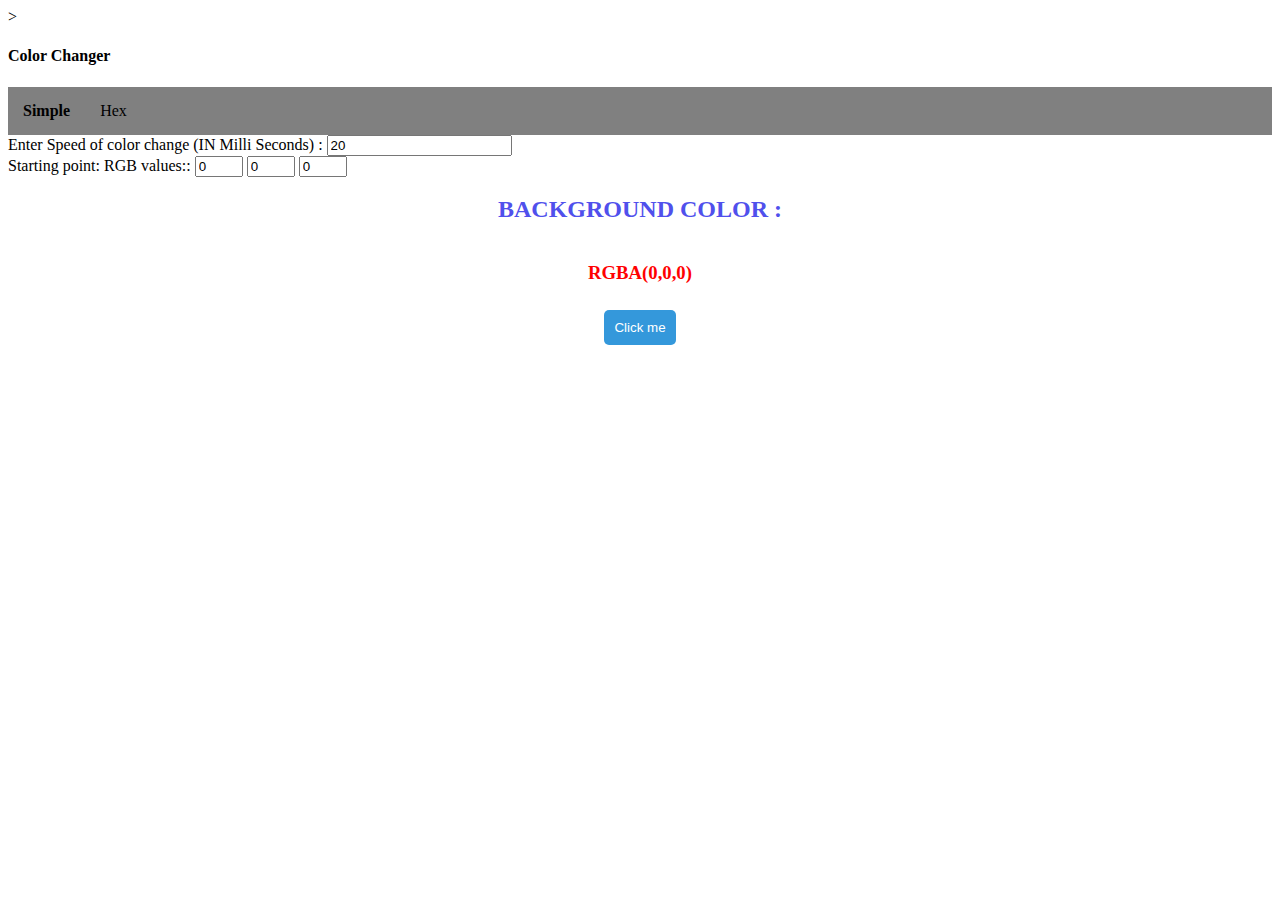
<file: index.html>
<!DOCTYPE html>
<html lang="en">
<head>
    <meta charset="UTF-8">
    <meta name="viewport" content="width=device-width, initial-scale=1.0">
    <title>Color Flipping || Hex testing</title>
    
    <!--The CSS File linking -->>
    <link rel="stylesheet" href="style.css" />

</head>

<body>
    <nav>
        <div class="nav">
            <h4>Color Changer</h4>
            <ul  class="nav_links">
                <li><a href="index.html"><b>Simple</b></a></li>
                <li><a href="hex.html">Hex</a></li>
            </ul>
        </div>
        
    </nav>
    <main>
        <div class="speed">
            <label for="integerInput">Enter Speed of color change (IN Milli Seconds) :</label>
            <input type="number" id="speednum" name="integerInput" step="1" value="20" />        
        </div>
        
        <div class="startpoint">
            <label for="digit1">Starting point: RGB values::</label>
            <input type="number" id="r" name="digit1" size="1" min="0" max="9" value="0" />
            <input type="number" id="g" name="digit2" size="1" min="0" max="9" value="0" />
            <input type="number" id="b" name="digit3" size="1" min="0" max="9" value="0"/>
        </div>

        <div class="container">
            <h2>Background Color : </h2>
            <h3><span class="color">RGBA(0,0,0)</span></h3>
            <button class="btn btn-hero" id="btn">Click me</button>
        </div>

    </main>    
    <script src="heaven.js"></script>
</body>
</html>
</file>
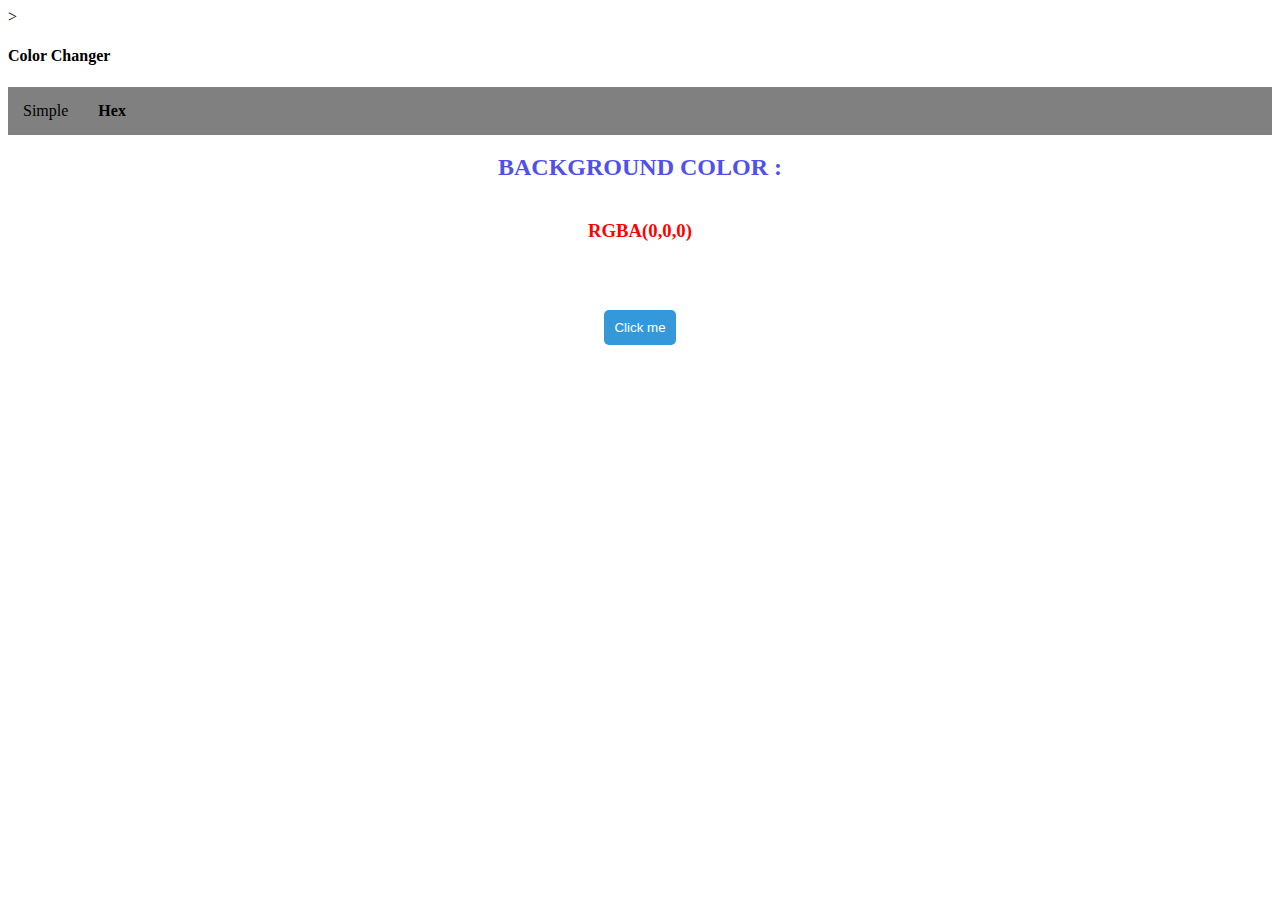
<file: hex.html>
<!DOCTYPE html>
<html lang="en">
<head>
    <meta charset="UTF-8">
    <meta name="viewport" content="width=device-width, initial-scale=1.0">
    <title>Color Flipping || Hex testing</title>
    
    <!--The CSS File linking -->>
    <link rel="stylesheet" href="style.css" />

</head>

<body>
    <nav>
        <div class="nav">
            <h4>Color Changer</h4>
            <ul  class="nav_links">
                <li><a href="index.html">Simple</a></li>
                <li><a href="hex.html"><b>Hex</b></a></li>
            </ul>
        </div>
    </nav>
    <main>
        <div class="container">
            <h2>Background Color : </h2>
            <h3><span class="color">RGBA(0,0,0)</span></h3>
            <button class="btn btn-hero" id="btn">Click me</button>
        </div>
    </main>    
    <script src="hex.js"></script>
</body>
</html>
</file>
<file: style.css>
.nav ul{
    list-style: none;
    background-color:gray;
    padding: 0px;
    margin: 0%;
    overflow: hidden;
}
.nav a{
    color: black;
    text-decoration:none;
    padding: 15px;
    margin: 0%;
    display: block;
    text-align: center;

}

.nav a:hover{
    background-color:rgb(94, 85, 85);
}
.nav a{
    float: left;
}
.container h2{
    text-align: center;
    color:rgb(80, 80, 236);
    text-transform: uppercase;
    background-color: transparent;
}
.container {
    display: flex;
    flex-direction: column;
    justify-content: center;
    align-items: center;
    
}
.btn.btn-hero {
    /* Your button styles go here */
    background-color: #3498db;
    color: #ffffff;
    padding: 10px 10px;
    border: 2px;
    border-radius: 5px;
    cursor: pointer;
    
    position: fixed;
    top: 310px;
    /* Add any other styles you want for the button */
}
.btn.btn-hero.clicked {
    background-color: #000000;
}
.color {
    color: rgb(255, 1, 1);
}
/* .container h2{
    position: fixed;
    top:250px;
    left:240px;
} */
</file>
